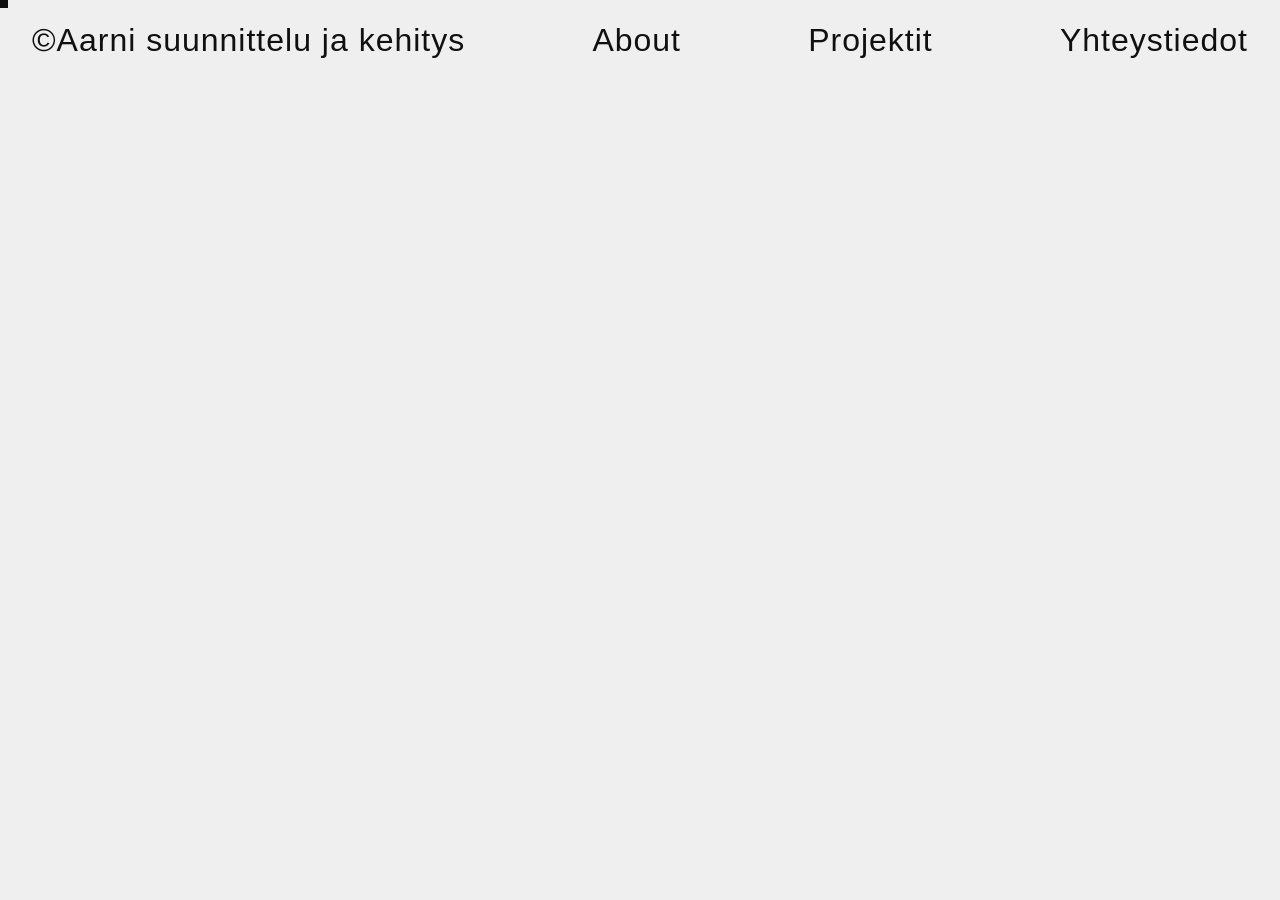
<file: pyoropuu.html>
<!DOCTYPE html>
<html lang="en">
<head>
    <meta charset="UTF-8">
    <meta name="viewport" content="width=device-width, initial-scale=1.0">
    <title>Document</title>

    <link rel="stylesheet" href="./global.css">
</head>
<body>
    
    <div class="startFill" style="background-color: #000; width: 100vw; height: 100vh; z-index: 9999999; position: fixed; top: 0;" ></div>
    <div class="transition">
        <div class="column" style="animation-delay: 0ms;"></div>
        <div class="column" style="animation-delay: 100ms;"></div>
        <div class="column" style="animation-delay: 200ms;"></div>
        <div class="column" style="animation-delay: 300ms;"></div>
        <div class="column" style="animation-delay: 400ms;"></div>
        <div class="column" style="animation-delay: 500ms;"></div>
        <div class="column" style="animation-delay: 600ms;"></div>
        <div class="column" style="animation-delay: 700ms;"></div>
        <div class="column" style="animation-delay: 800ms;"></div>
        <div class="column" style="animation-delay: 900ms;"></div>
        <div class="column" style="animation-delay: 1000ms;"></div>
    </div>

    <div class="cursor">
    </div>

    <nav>
        <div class="navLogo">
            <h1 onclick="changeSite('./index.html')">&copy;Aarni suunnittelu ja kehitys</h1>
        </div>
        <div class="navMenu">
            <h2>Menu</h2>
            <div class="navMenuCont">
                <div class="bar"></div>
                <div class="bar"></div>
                <div class="bar"></div>                
            </div>
        </div>
            <h2><a onclick="changeSite('./index.html#about')">About</a></h2>
            <h2><a onclick="changeSite('./index.html#projektit')">Projektit</a></h2>
            <h2><a onclick="changeSite('./index.html#yht')">Yhteystiedot</a></h2>
    </nav>

    <script src="./indx.js"></script>
</body>
</html>
</file>
<file: global.css>
:root{
    --color-main: #ff5930;
    --color-black: #0F0F0F;
    --color-white: #efefef;
}
*{
    padding: 0;
    margin: 0;
    box-sizing: border-box;
    overflow-x: clip;

    /* font-family: "Manrope", sans-serif; */
    font-family: "Scoutie Sans", sans-serif;

    font-optical-sizing: auto;
    -webkit-font-smoothing: antialiased;
    text-rendering: optimizeLegibility;
}

.transition{
    position: fixed;
    width: 100vw;
    height: 100vh;
    top: -100vh;
    left: 0;
    display: flex;
    z-index: 99999;
}
.column{
    height: 100vh;
    width: 10vw;
    background-color: #000;
    transform: translateY(100vh);

}
.column.animate{
    animation: transition ease-in-out 0.5s forwards;
}
.column.animate2{
    transform: translateY(0);
    animation: transition2 ease-in-out 0.5s forwards;
}
@keyframes transition2{
    from{
        transform: translateY(0);
    }
    to{
        transform: translateY(100vh);
    }
}
@keyframes transition{
    from{
        transform: translateY(100vh);
    }
    to{
        transform: translateY(0);
    }
}

@keyframes clipReveal {
  0% {
    /* 1. Push the text down slightly */
    transform: translateY(100%);
    
    /* 2. Crop the text out of view from the top edge down */
    /* inset(top right bottom left) */
    clip-path: inset(0% 0% 70% 0%); 
    
    opacity: 0;
  }
  100% {
    /* 1. Return to original position */
    transform: translateY(0);
    
    /* 2. Open up the visibility box completely */
    clip-path: none;
    
    opacity: 1;
  }
}

.hidden{
    opacity: 0;
}
.show{
        transform: translateY(100%);
    
    /* 2. Crop the text out of view from the top edge down */
    /* inset(top right bottom left) */
    clip-path: inset(0% 0% 70% 0%); 
    
    opacity: 0;
    animation: clipReveal .5s cubic-bezier(0.25, 1, 0.5, 1) forwards;
}

html, body{
    /* background-color: #000; */
        scroll-behavior: smooth;

}

body{
    min-height: 100vh;

    animation: footer-bg ease-out;
    animation-timeline: scroll();

    transition: background-color 0.6s ease;
    background-color: var(--color-white);
}

.cursor{
    width: 16px; 
    height: 16px; 
    border-radius: 0; 
    background-color: #fff;
    mix-blend-mode: difference;
    color: #000; 
    position: fixed; 
    z-index: 15 !important;
    overflow: clip;
    display: flex;
    align-items: center;
    justify-content: center;
    border: 0;
    transition: width 0.3s ease, height 0.3s ease;
    pointer-events: none;
}
.cursor button{
    padding: 12px 32px;
    color: #000;
    background-color: #fff;
    border: 0px;
    font-size: 16px;
    text-transform: uppercase;
    font-weight: bolder;
    white-space: nowrap;
    visibility: none;
    display: none;
}

.cursor.visible{
    width: 110px;
    height: 46px;
}
.cursor.visible button{
    visibility: visible;
    display: block;
}

hr{
    width: 100%;
    border-color: rgba(0, 0, 0, .4);
}

button{
    color: #000;
    background-color: var(--color-main);
    border: 0;
    padding: 12px 16px;
    font-family: "Scoutie Sans", sans-serif;
    border-radius: 2px;
    font-size: 16px;
    cursor: pointer;
}
p{
    font-size: 18px;
}
h3{
        margin: 16px 32px;
    color: #222;
    font-size: 20px;
    font-weight: 300;
}

/* #region nav */
nav{
    height: 80px;
    width: 100%;
    padding: 0 32px;
    position: fixed;
    z-index: 999;
    display: flex;
    justify-content: space-between;
    align-items: center;
    pointer-events: none;

    mix-blend-mode: difference;
    color: #fff;
}
.navLogo{
    height: fit-content;
    display: flex;
    flex-direction: column;
    z-index: 9999;
    pointer-events: all;
}
.navLogo h1, nav h2{
    font-size: 32px;
    line-height: 1;
    font-weight: 400;
    letter-spacing: 1px;
    cursor: pointer;
}

nav h2 a{
    cursor: pointer;
    pointer-events: all;
    color: #fff;
    text-decoration: none;
}
nav h2 a:hover{
    color: var(--color-main);
    filter: invert(1);
}
.navMenu{
    display: none;
    align-items: center;
    justify-content: center;
    gap: 16px;
    pointer-events: all;
    z-index: 0;
    z-index: 9999;
}
.navMenuCont{
    display: flex;
    flex-direction: column;
    justify-content: space-between;
    height: 22px;
}
.navMenu .bar{
    height: 4px;
    width: 26px;
    background-color: #fff;
}


/* #endregion */
</file>
